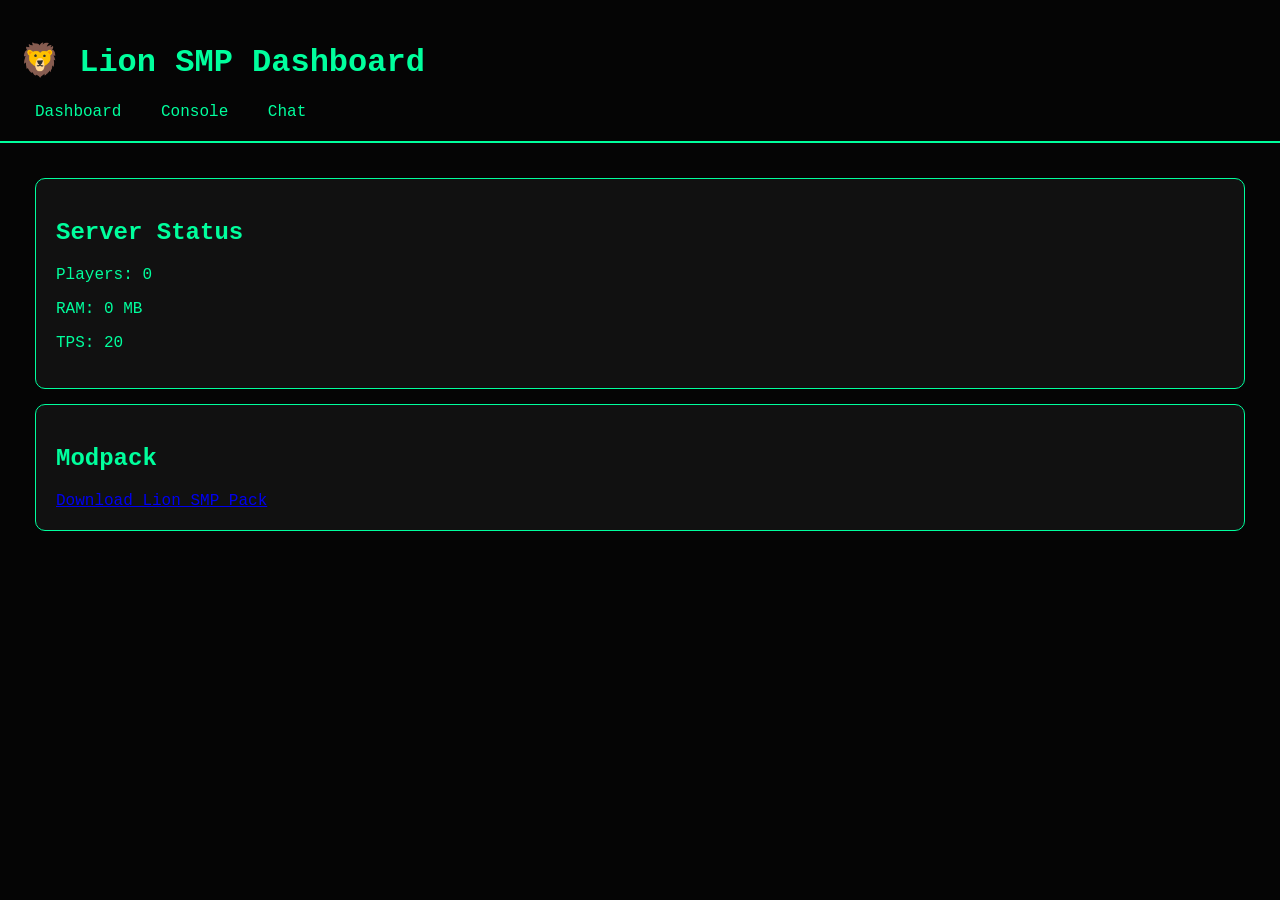
<file: index.html>
<!DOCTYPE html>

<html>

<head>

<title>
Lion SMP Dashboard
</title>


<link rel="stylesheet" href="assets/style.css">

<script src="assets/websocket.js"></script>


</head>


<body>


<header>

<h1>
🦁 Lion SMP Dashboard
</h1>


<nav>

<a href="index.html">
Dashboard
</a>

<a href="console.html">
Console
</a>

<a href="chat.html">
Chat
</a>


</nav>


</header>





<div class="container">


<div class="card">


<h2>
Server Status
</h2>


<p>
Players:
<span id="players">
0
</span>
</p>


<p>
RAM:
<span id="ram">
0
</span>
MB
</p>


<p>
TPS:
<span id="tps">
20
</span>
</p>


</div>





<div class="card">


<h2>
Modpack
</h2>


<a href="#">
Download Lion SMP Pack
</a>


</div>


</div>





<script>


window.addEventListener(
"mcwebbridge",
(e)=>{


let d=e.detail;



if(d.type==="status"){


players.innerHTML=
d.online;


ram.innerHTML=
d.ramUsed;


tps.innerHTML=
d.tps;


}



});



</script>



</body>

</html>
</file>
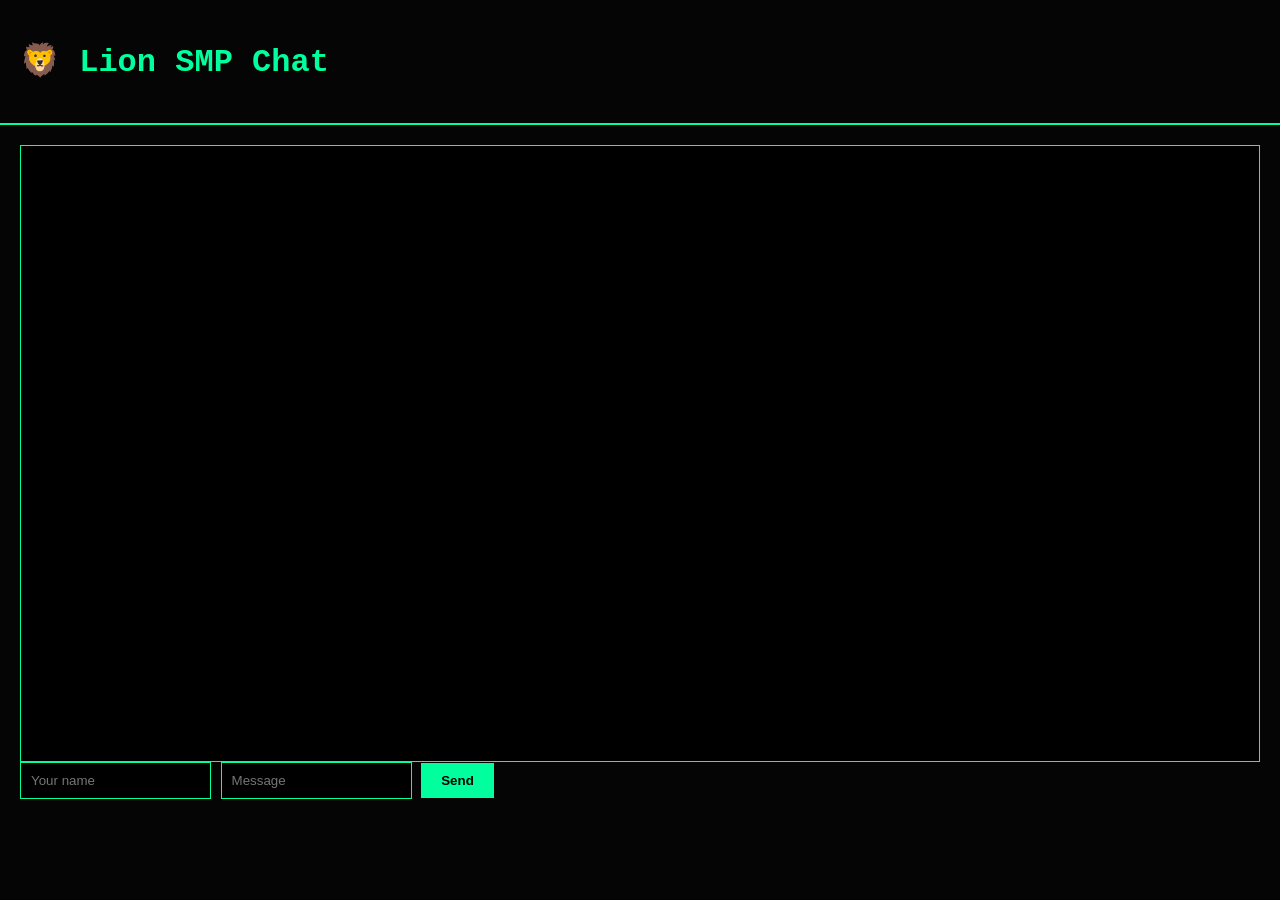
<file: chat.html>
<!DOCTYPE html>

<html>

<head>

<title>
Lion SMP Chat
</title>


<link rel="stylesheet" href="assets/style.css">

<script src="assets/websocket.js"></script>


</head>


<body>


<header>

<h1>
🦁 Lion SMP Chat
</h1>

</header>




<div class="container">


<div class="console"
id="chat">

</div>


<input id="name"
placeholder="Your name">


<input id="msg"
placeholder="Message">


<button onclick="sendChat()">

Send

</button>


</div>





<script>


window.addEventListener(

"mcwebbridge",

(e)=>{


let d=e.detail;



if(d.type==="chat"){


chat.innerHTML +=

"<b>"
+
d.name
+
"</b>: "
+
d.message
+
"<br>";



}



});







function sendChat(){


sendPacket({

type:"chat",

name:name.value,

message:msg.value


});


msg.value="";


}



</script>


</body>

</html>
</file>
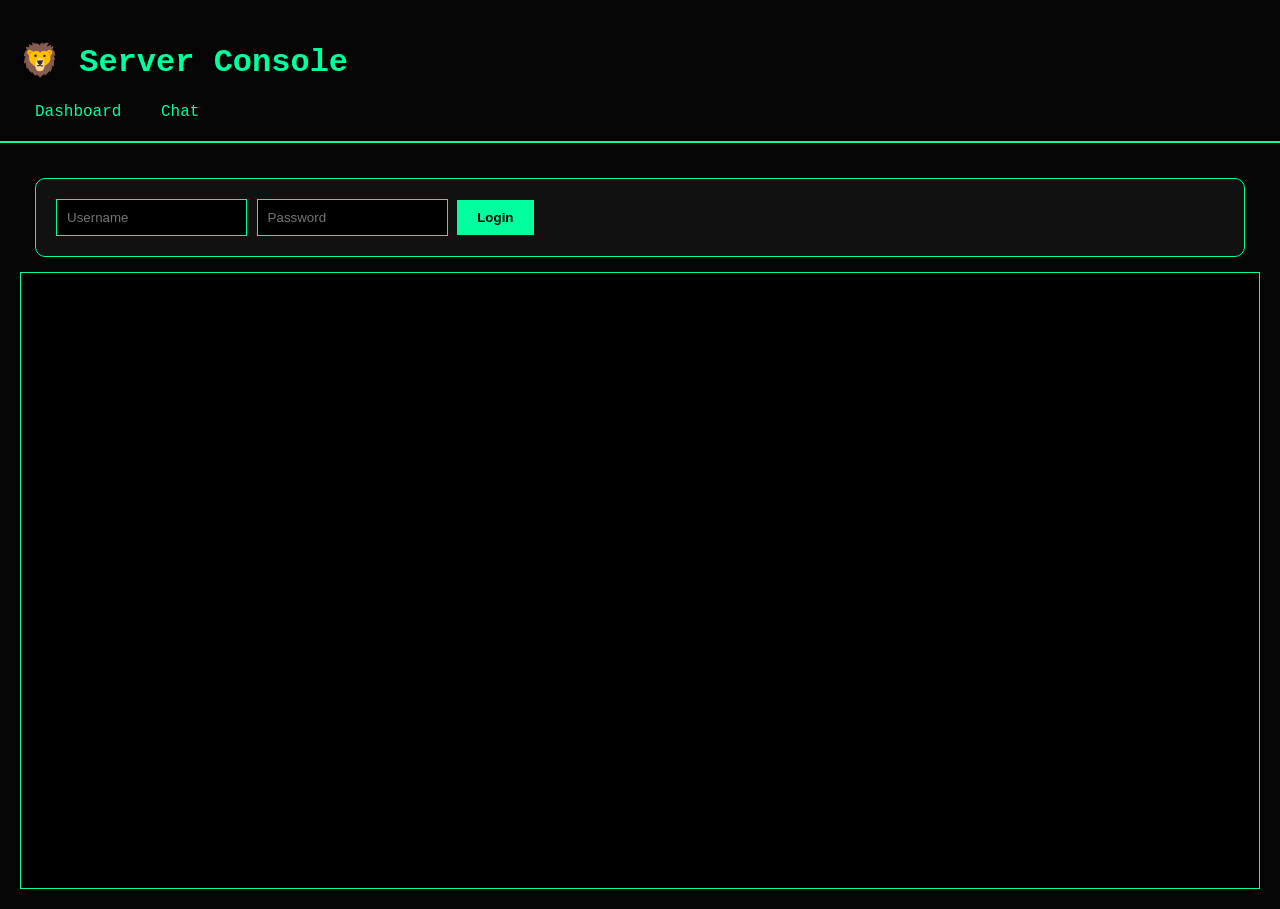
<file: console.html>
<!DOCTYPE html>

<html>

<head>

<title>
Lion SMP Console
</title>


<link rel="stylesheet" href="assets/style.css">

<script src="assets/websocket.js"></script>


</head>



<body>


<header>

<h1>
🦁 Server Console
</h1>


<nav>

<a href="index.html">
Dashboard
</a>

<a href="chat.html">
Chat
</a>


</nav>


</header>





<div class="container">


<div class="card">


<input id="user"
placeholder="Username">


<input id="pass"
type="password"
placeholder="Password">


<button onclick="doLogin()">
Login
</button>


</div>





<div class="console"
id="console">

</div>





<div class="card"
id="adminBox"
style="display:none">


<input id="cmd"
placeholder="Command">


<button onclick="command()">

Execute

</button>


</div>



</div>





<script>


function doLogin(){


login(

user.value,

pass.value

);



}



window.addEventListener(

"mcwebbridge",

(e)=>{


let d=e.detail;



if(
d.type==="login_result"
&&
d.success
){


role=d.role;


if(role==="admin")

adminBox.style.display="block";


}



if(d.type==="console"){


console.innerHTML +=

d.message
+
"<br>";


console.scrollTop=
console.scrollHeight;


}



});





function command(){


sendPacket({

type:"command",

command:
cmd.value


});


}



</script>


</body>


</html>
</file>
<file: assets/style.css>
body{

    background:#050505;

    color:#00ff9d;

    font-family:
    "Courier New",
    monospace;

    margin:0;

}


header{

    padding:20px;

    border-bottom:
    2px solid #00ff9d;

}


nav a{

    color:#00ff9d;

    margin:15px;

    text-decoration:none;

}



.container{

    padding:20px;

}



.card{

    background:#111;

    border:
    1px solid #00ff9d;

    border-radius:10px;

    padding:20px;

    margin:15px;

}



button{


background:#00ff9d;

color:black;

border:0;

padding:10px 20px;

font-weight:bold;

cursor:pointer;


}



input{

background:#000;

color:#00ff9d;

border:

1px solid #00ff9d;

padding:10px;


}


.console{

background:#000;

height:65vh;

overflow:auto;

padding:15px;

border:1px solid #00ff9d;


}
</file>
